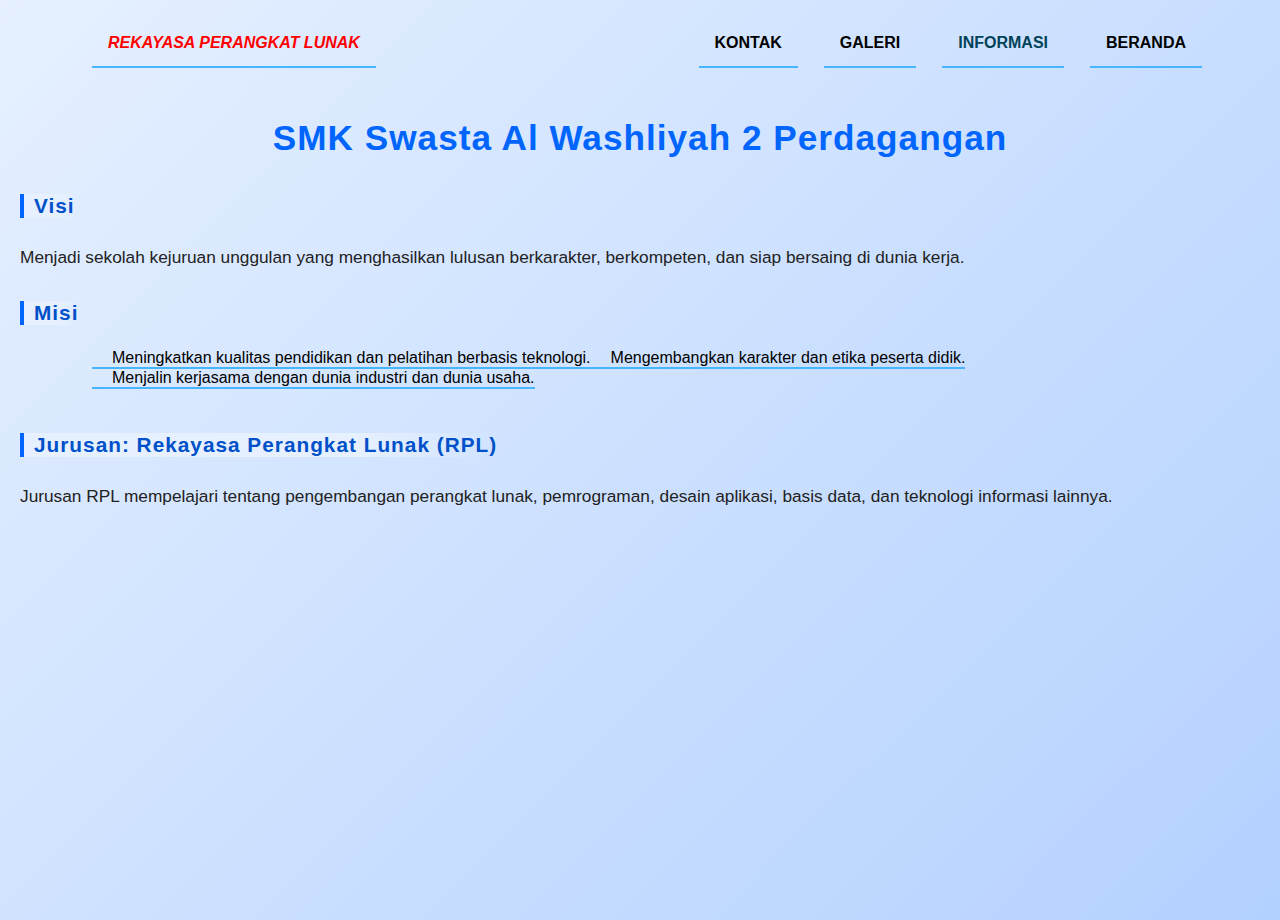
<file: informasi.html>
<!DOCTYPE html>
<html lang="id">
<head>
    <meta charset="UTF-8">
    <meta name="viewport" content="width=device-width, initial-scale=1.0">
    <title>Profil Sekolah</title>
     <link href="style.css" rel="stylesheet">
</head>
<body>
     <div class="container">
            <nav>
                <ul>
                    <li class="logo"><a class="logo-text animasi-teks">REKAYASA PERANGKAT LUNAK</a></li>
                    <li><a href="index.html">BERANDA</a></li>
                    <li><a class="active"  href="informasi.html">INFORMASI</a></li>
                    <li><a href="galeri.html">GALERI</a></li>
                    <li><a href="kontak.html">KONTAK</a></li>
                </ul>
            </nav>
        <h1>SMK Swasta Al Washliyah 2 Perdagangan</h1>
        <h2>Visi</h2>
        <p>Menjadi sekolah kejuruan unggulan yang menghasilkan lulusan berkarakter, berkompeten, dan siap bersaing di dunia kerja.</p>
        <h2>Misi</h2>
        <ul id="misi-list">
            <li>Meningkatkan kualitas pendidikan dan pelatihan berbasis teknologi.</li>
            <li>Mengembangkan karakter dan etika peserta didik.</li>
            <li>Menjalin kerjasama dengan dunia industri dan dunia usaha.</li>
        </ul>
        <h2>Jurusan: Rekayasa Perangkat Lunak (RPL)</h2>
        <p>Jurusan RPL mempelajari tentang pengembangan perangkat lunak, pemrograman, desain aplikasi, basis data, dan teknologi informasi lainnya.</p>
    </div>
</body>
</html>
</file>
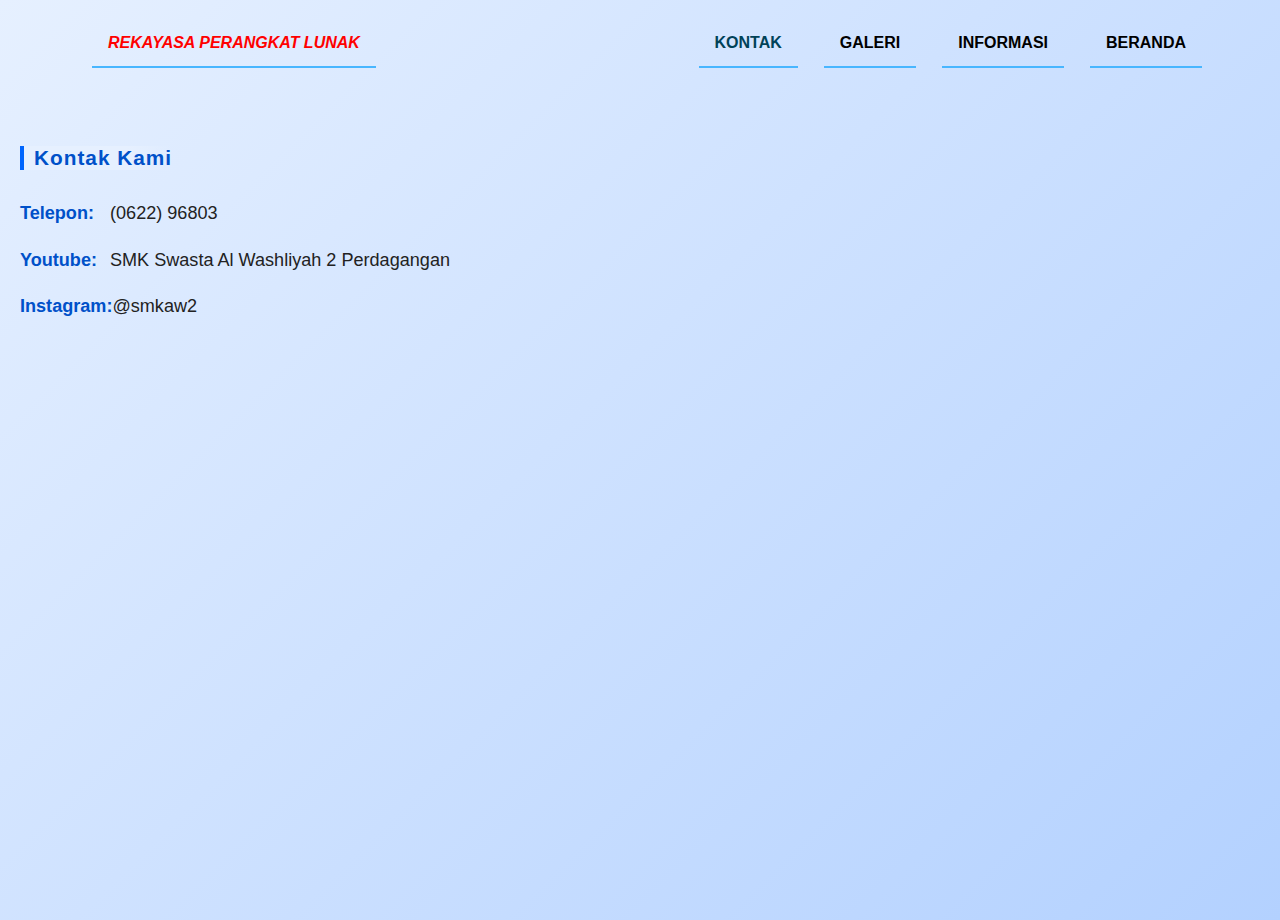
<file: kontak.html>
<!DOCTYPE html>
<html lang="id">
<head>
    <meta charset="UTF-8">
    <meta name="viewport" content="width=device-width, initial-scale=1.0">
    <title>Kontak Kami</title>
     <link href="style.css" rel="stylesheet">
</head>
<body>
    <div class="container">
        <nav>
                <ul>
                    <li class="logo"><a class="logo-text animasi-teks">REKAYASA PERANGKAT LUNAK</a></li>
                    <li><a href="index.html">BERANDA</a></li>
                    <li><a href="informasi.html">INFORMASI</a></li>
                    <li><a href="galeri.html">GALERI</a></li>
                    <li><a class="active"  href="kontak.html">KONTAK</a></li>
                </ul>
            </nav>
        <h2>Kontak Kami</h2>
        <div class="info">
            <p><span class="label">Telepon:</span> (0622) 96803</p>
            <p><span class="label">Youtube:</span> SMK Swasta Al Washliyah 2 Perdagangan</p>
            <p><span class="label">Instagram:</span> @smkaw2 </p>
        </div>
    </div>
</body>
</html>
</file>
<file: style.css>
* {
  box-sizing: border-box;
}

body {
  background: linear-gradient(135deg, #e6f0ff 0%, #b3d1ff 100%);
  font-family: 'Segoe UI', Arial, Helvetica, sans-serif;
  color: #000000;
  margin: 0;
  min-height: 100vh;
}

ul {
  list-style-type: none;
  margin: 16px 32px;
  overflow: hidden;
}

ul li {
  border-bottom: rgb(72, 182, 255) 2px solid;
  margin-right: 26px;
  float: right;
}

ul li a {
  color: #000000;
}

li a {
  display: block;
  color: #3a3a3a;
  text-align: center;
  padding: 14px 16px;
  text-decoration: none;
  font-weight: bold;
  font-size: 16px;
}

li a:hover:not(.active),
a:hover {
  color: #0051c9;
  text-decoration: underline;
}

.logo {
  float: left;
}

.logo-text {
  font-style: italic;
}

.active {
  color: #004258;
}

img {
  width: 100%;
  max-width: 400px;
  height: auto;
}

.content1 {
  display: grid;
  grid-template-columns: 66% auto;
  padding: 0 48px 48px 48px;
}

.text1 {
  margin: 0 64px;
  font-size: 18px;
  display: flex;
  align-items: center;
}

h1 {
  text-align: center;
  color: #0065fd;
  font-size: 2.2rem;
  margin: 0 0 8px 0;
  letter-spacing: 1px;
  position: relative;
  z-index: 1;
}

h2 {
  text-align: center;
  color: #0051c9;
  font-size: 1.3rem;
  margin: 28px 0 8px 0;
  letter-spacing: 1px;
  border-left: 4px solid #0065fd;
  padding-left: 10px;
  background: linear-gradient(90deg, #e6f0ff 70%, transparent 100%);
  display: inline-block;
  position: relative;
  z-index: 1;
}

.info {
  margin-top: 20px;
  position: relative;
  z-index: 1;
}

.info p {
  margin: 16px 0;
  font-size: 1.13rem;
  display: flex;
  align-items: center;
}

.label {
  font-weight: 600;
  color: #0051c9;
  min-width: 90px;
  display: inline-block;
}

a {
  color: #007bff;
  text-decoration: none;
  font-weight: 500;
  transition: color 0.2s;
}

.icon {
  width: 22px;
  height: 22px;
  margin-right: 10px;
  vertical-align: middle;
}

.gallery {
  display: flex;
  flex-wrap: wrap;
  gap: 20px;
  justify-content: center;
  background-color: #f7f8f9;
}

.gallery-item {
  width: 250px;
  border-radius: 8px;
  overflow: hidden;
  box-shadow: 0 1px 4px rgba(0, 0, 0, 0.1);
}

.gallery-item img,
div.gallery img {
  width: 100%;
  height: 160px;
  object-fit: cover;
}

.caption,
div.desc {
  padding: 10px;
  text-align: center;
  background: #f4f4f4;
}

nav ul {
  margin-bottom: 50px;
}

#misi-list li {
  list-style-type: none;
  padding-left: 20px;
  margin: 0;
  float: left;
}

p {
  font-size: 1.08rem;
  color: #222;
  line-height: 1.7;
  margin-bottom: 0;
  position: relative;
  z-index: 1;
}

.content2 {
  display: flex;
  justify-content: space-around;
  align-items: center;
  min-height: 300px;
  background-color: white;
  padding: 0 12%;
}

.card {
  background-color: #f7f8f9;
  transition: 0.3s;
  width: 300px;
  min-height: 350px;
  padding: 32px;
  margin: 81px 0;
  text-align: center;
}

.card:hover {
  background-color: #fbcb7b;
}

.content3 {
  padding: 1% 12% 6% 12%;
  background-color: white;
  display: grid;
  grid-template-columns: 40% 60%;
}

.text2 {
  font-size: 18px;
  display: flex;
  align-items: center;
}

.content4 {
  text-align: center;
  padding: 6% 12%;
}

.content4 p,
.content5 p {
  font-size: 18px;
}

.content5 {
  padding: 6% 12%;
  background-color: white;
  min-height: 550px;
  display: flex;
  justify-content: space-around;
  align-items: center;
}

.responsive {
  padding: 0 8px;
  width: 24.99999%;
}

@media only screen and (max-width: 700px) {
  .responsive {
    width: 49.99999%;
    margin: 6px 0;
  }
}

@media only screen and (max-width: 500px) {
  .responsive {
    width: 100%;
  }
}

.clearfix:after {
  content: "";
  display: table;
  clear: both;
}

.footer-main {
  background-color: #004258;
  padding: 24px 60px;
  color: white;
}

.footer-grid {
  display: grid;
  grid-template-columns: repeat(3, auto);
  grid-template-rows: repeat(2, auto);
  grid-gap: 10px;
  margin: 0 auto;
  max-width: 100%;
  justify-items: center;
}

.footer-grid p {
  margin: 10px 0;
}

@media (max-width: 1024px) {
  .footer-grid {
    padding-left: 20px;
  }
}

@media screen and (max-width: 600px) {
  ul li,
  .logo {
    float: none;
  }

  .container {
    padding: 18px 8px;
    border-radius: 8px;
  }

  h1 {
    font-size: 1.3rem;
  }

  h2 {
    font-size: 1.05rem;
  }

  .info p {
    font-size: 1rem;
  }
}

/* Animasi teks berkedip */
.animasi-teks {
  color: rgb(255, 0, 0);
  animation: gantiWarnaCepat 0.5s infinite;
}

@keyframes gantiWarnaCepat {
  0% {
    color: rgb(255, 0, 0);
  }
  50% {
    color: rgb(0, 255, 0);
  }
  100% {
    color: rgb(255, 0, 0);
  }
}

.judulgedegallery{
  text-align: center;
  color: #0065fd;
  font-size: 2.2rem;
  margin: 40px 0 8px 0;
  letter-spacing: 1px;
  position: relative;
  z-index: 1;
  font-weight: bold;
}

.deskripsigaleri{
  text-align: center;
  font-weight: bold;
  border-bottom: rgb(0, 0, 0) 2px solid;
  border-top: rgb(0, 0, 0) 2px solid;
  color: rgb(0, 0, 0);
  font-size: 1.1rem;
  margin: 0 0 30px 0;
  letter-spacing: 1px;
  position: relative;
  z-index: 1;
}

.gallery-item {
  transition: transform 0.3s, box-shadow 0.3s;
}

.gallery-item:hover {
  transform: scale(1.4) translateY(-10px);
  box-shadow: 0 4px 8px rgba(0, 0, 0, 0.2);
}

.container {
  margin: 20px;
}
</file>
